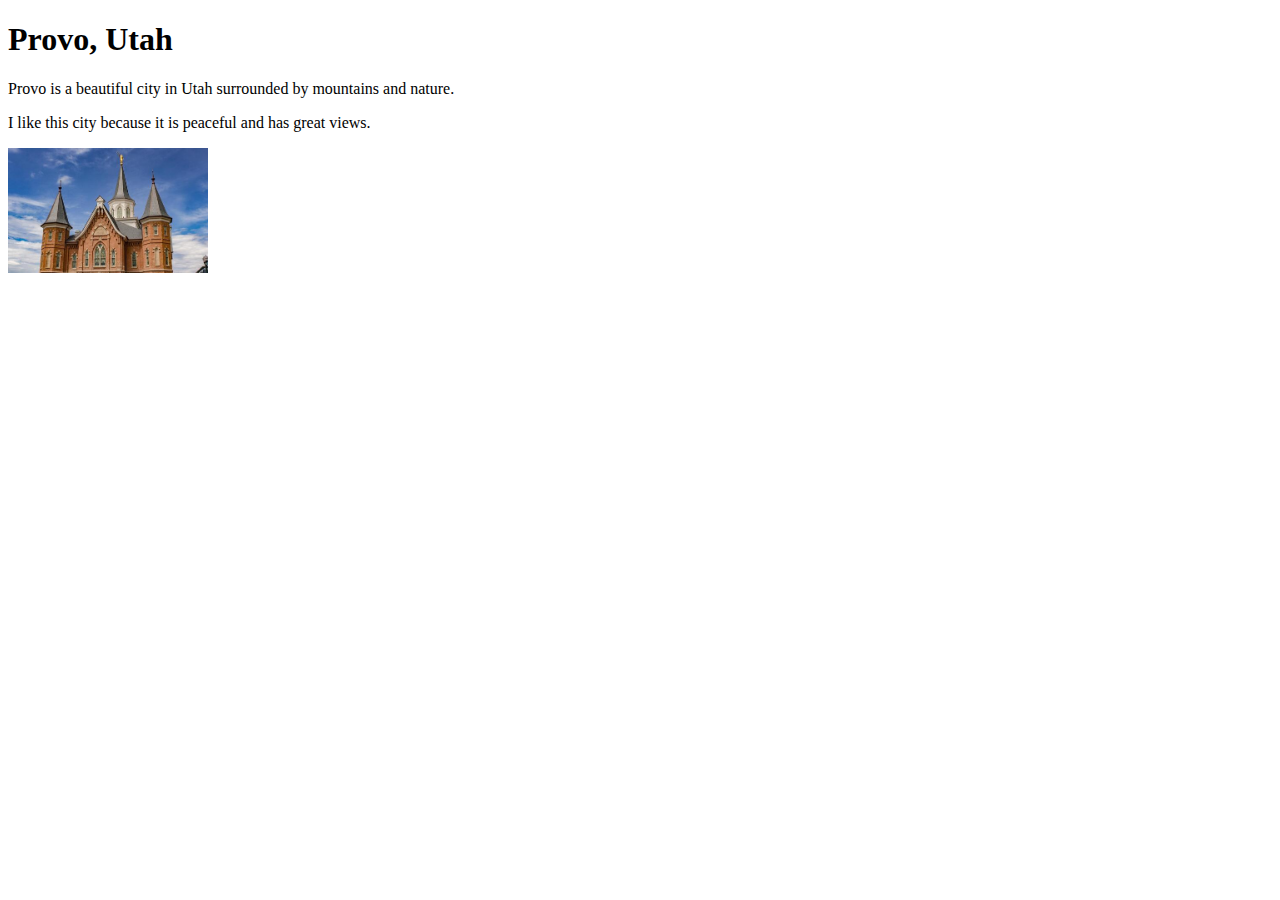
<file: week01/favorite-city.html>
<!DOCTYPE html>
<html lang="en">
<head>
  <meta charset="UTF-8">
  <title>My Favorite City</title>
</head>
<body>

  <h1>Provo, Utah</h1>

  <p>Provo is a beautiful city in Utah surrounded by mountains and nature.</p>

  <p>I like this city because it is peaceful and has great views.</p>

  <img src="provo.jpg" alt="Provo Utah" width="200">
</body>
</html>
</file>
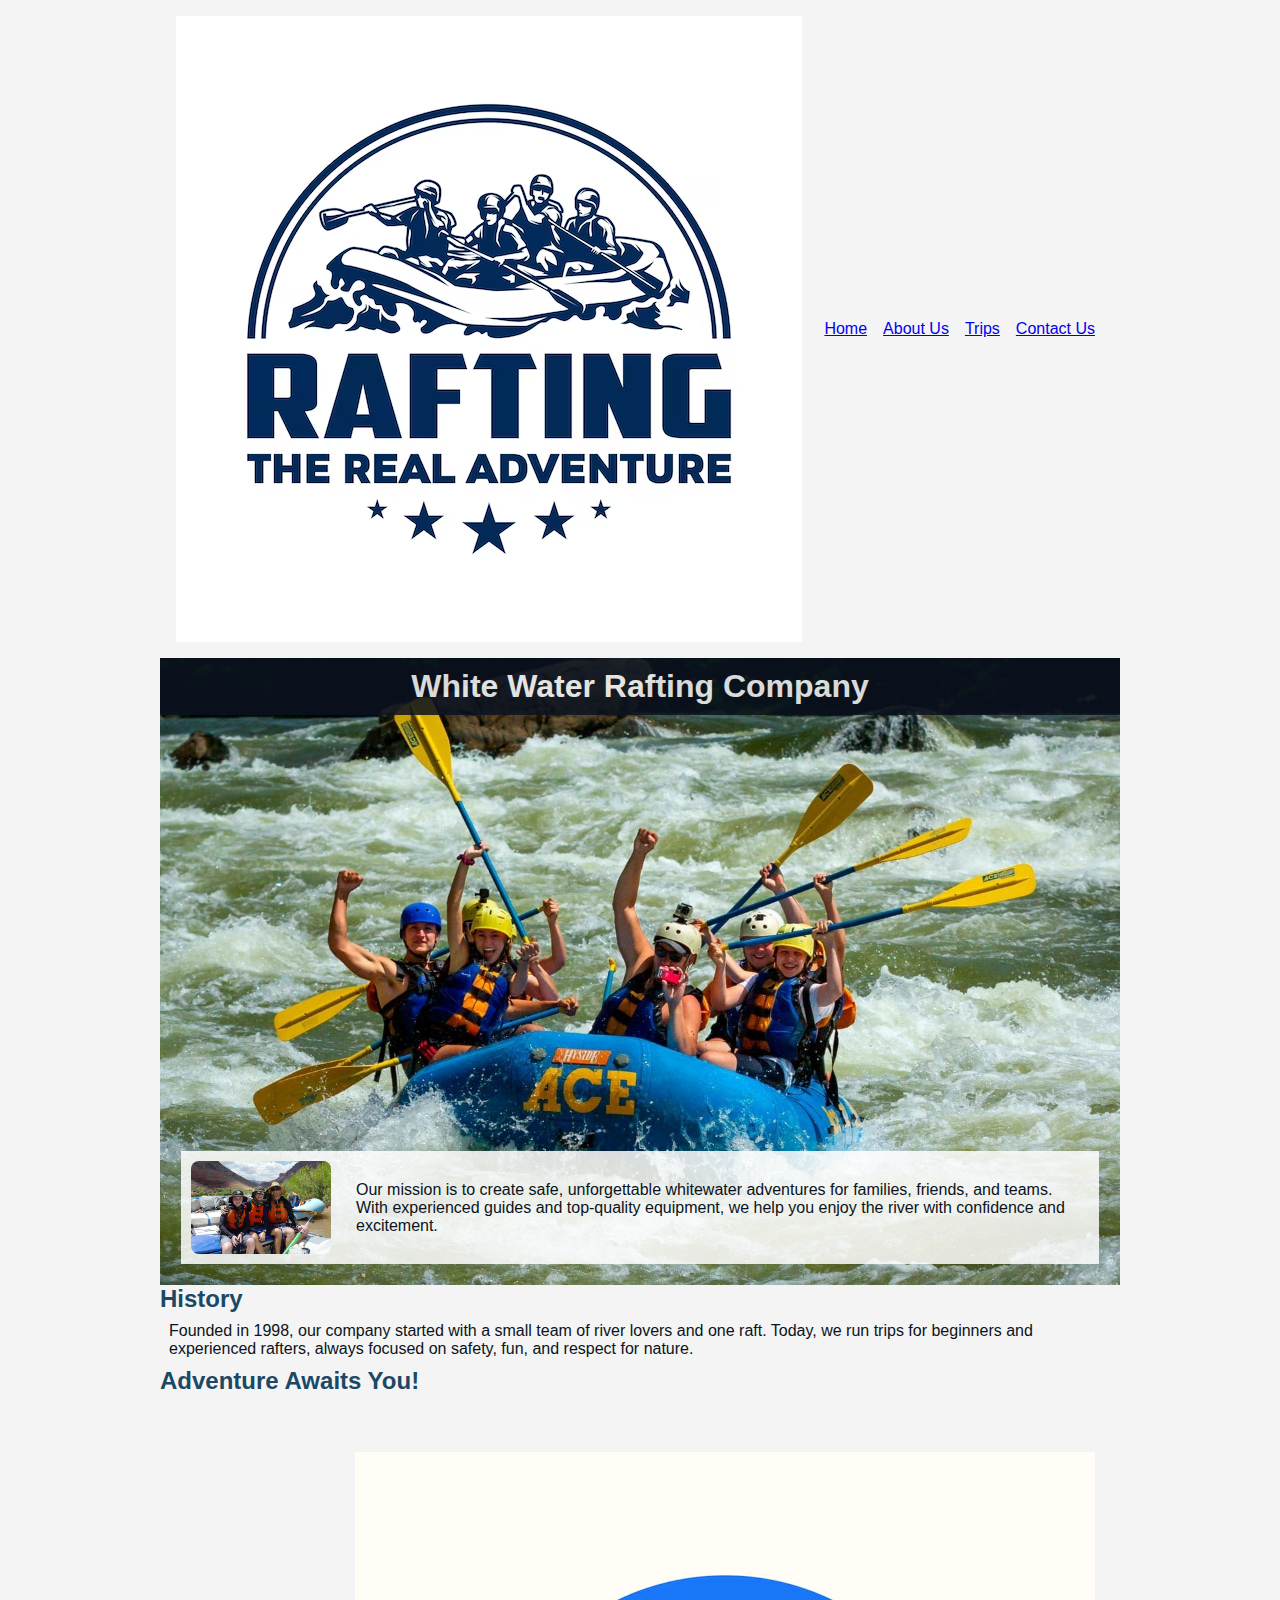
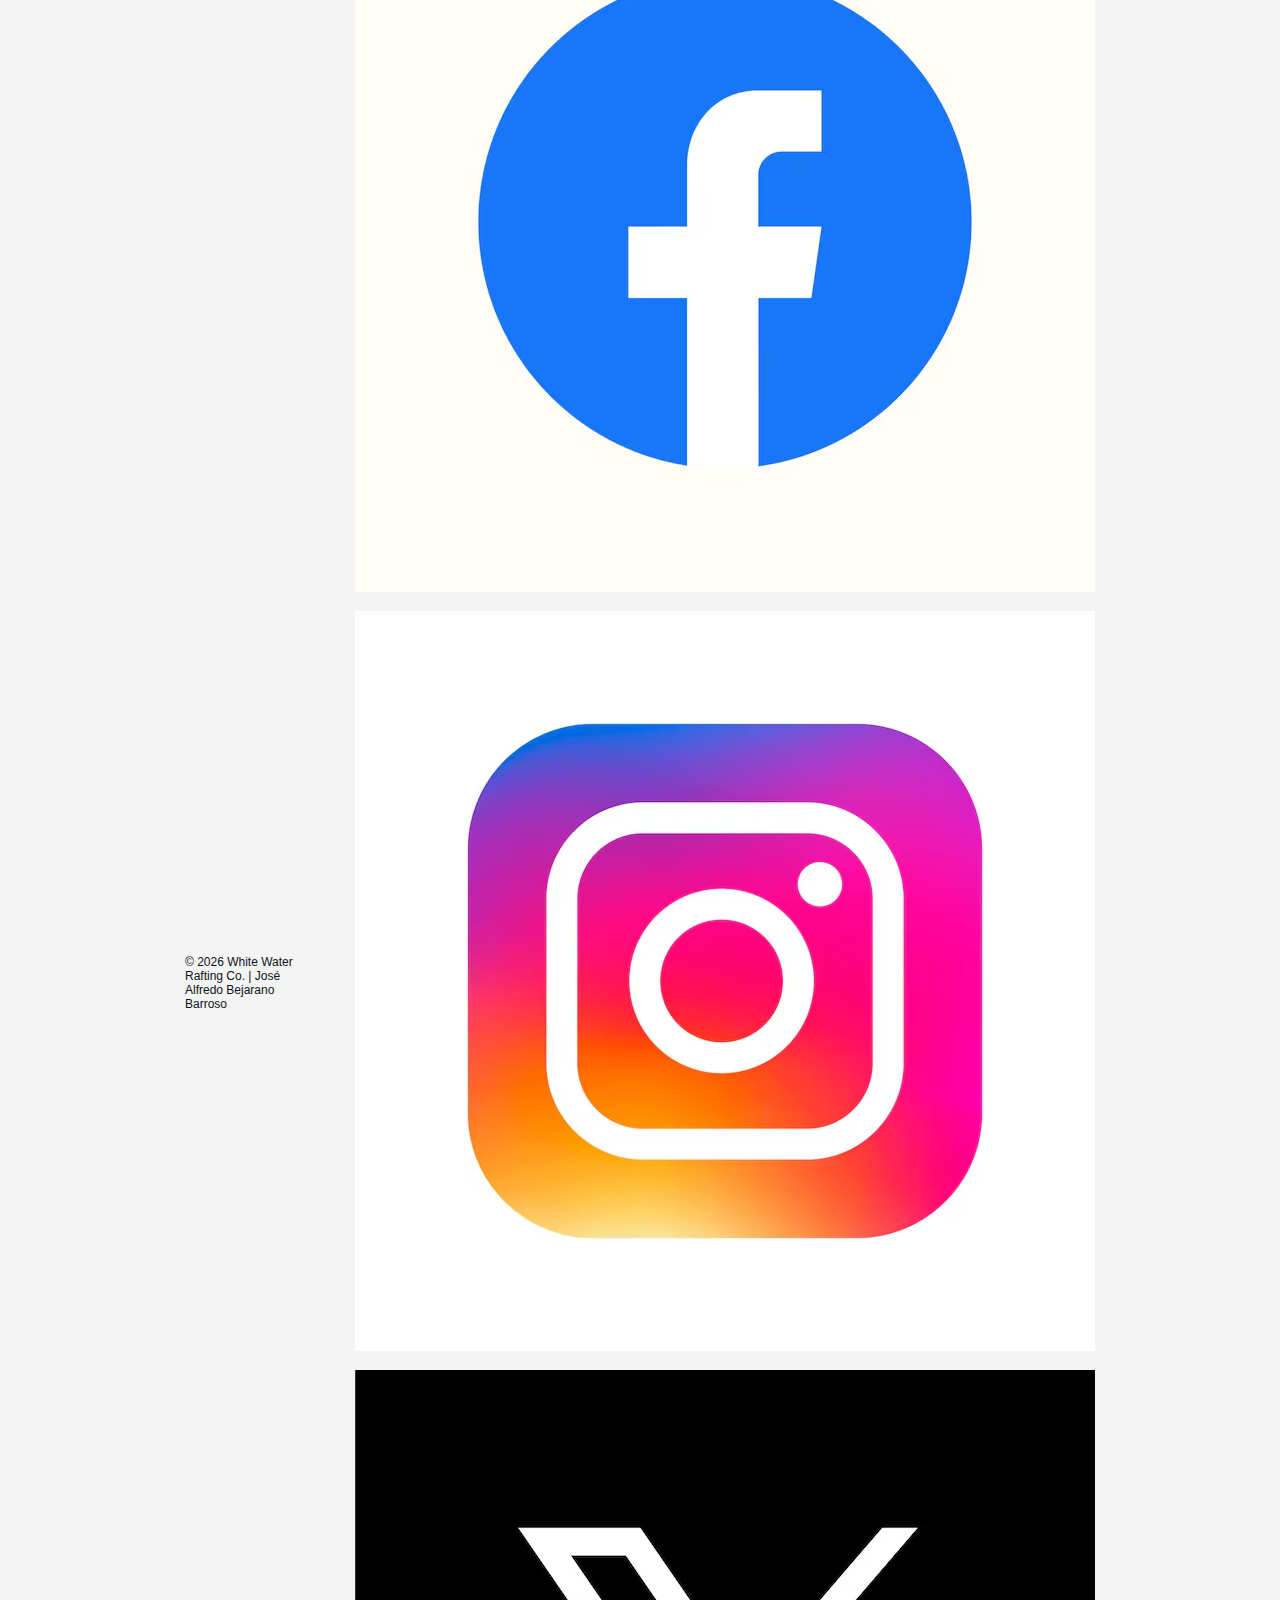
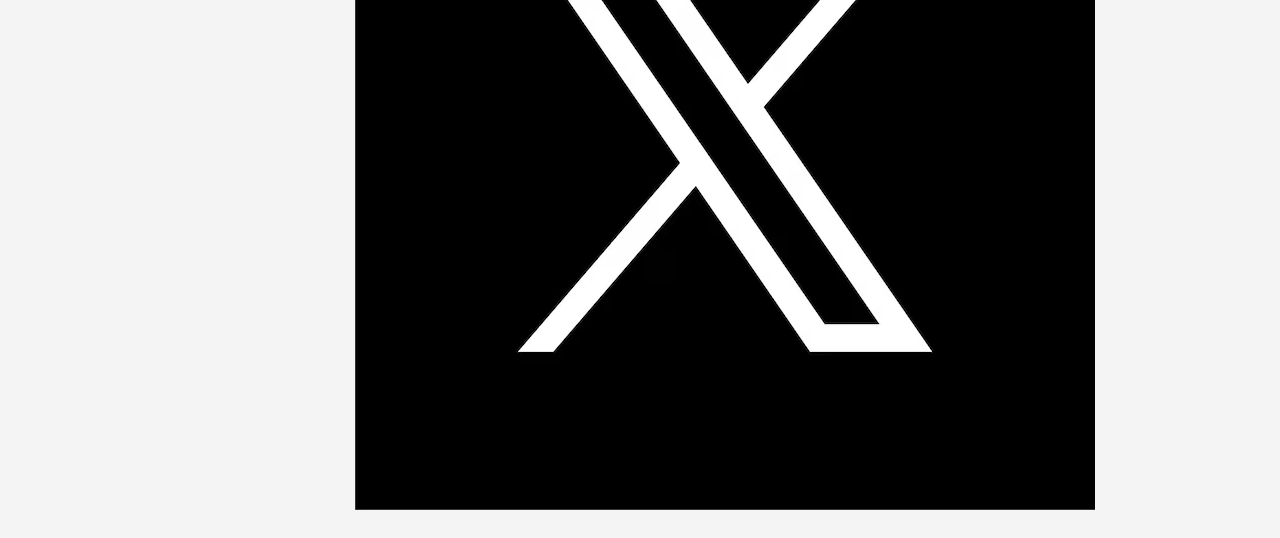
<file: wwr/about.html>
<!DOCTYPE html>
<html lang="en">
<head>
  <meta charset="UTF-8">
  <meta name="viewport" content="width=device-width, initial-scale=1.0">
  <meta name="description" content="Experience thrilling whitewater rafting adventures with expert guides, scenic rivers, and unforgettable memories.">
  <meta name="author" content="José Alfredo Bejarano Barroso">
  <title>About Us | White Water Rafting</title>
  <link rel="stylesheet" href="styles/rafting.css">
</head>
<body>
  <header>
    <img src="images/logo.png" alt="White Water Rafting Logo">
    <nav>
      <a href="index.html">Home</a>
      <a href="about.html">About Us</a>
      <a href="trips.html">Trips</a>
      <a href="contact.html">Contact Us</a>
    </nav>
  </header>

  <main>
    <div class="hero">
      <img src="images/hero.jpg" alt="Rafting through river rapids">
      <h1>White Water Rafting Company</h1>

      <article>
        <img src="images/happy-client.jpg" alt="Happy rafting client">
        <p>
          Our mission is to create safe, unforgettable whitewater adventures for families, friends, and teams.
          With experienced guides and top-quality equipment, we help you enjoy the river with confidence and excitement.
        </p>
      </article>
    </div>

    <section>
      <h2>History</h2>
      <p>
        Founded in 1998, our company started with a small team of river lovers and one raft.
        Today, we run trips for beginners and experienced rafters, always focused on safety, fun, and respect for nature.
      </p>
    </section>

    <section>
      <h2>Adventure Awaits You!</h2>
    </section>
  </main>

  <footer>
    <p>© 2026 White Water Rafting Co. | José Alfredo Bejarano Barroso</p>

    <nav class="socialmedia">
      <a href="https://facebook.com" target="_blank">
        <img src="images/facebook.png" alt="Facebook">
      </a>
      <a href="https://instagram.com" target="_blank">
        <img src="images/instagram.png" alt="Instagram">
      </a>
      <a href="https://twitter.com" target="_blank">
        <img src="images/twitter.png" alt="Twitter">
      </a>
    </nav>
  </footer>
</body>
</html>
</file>
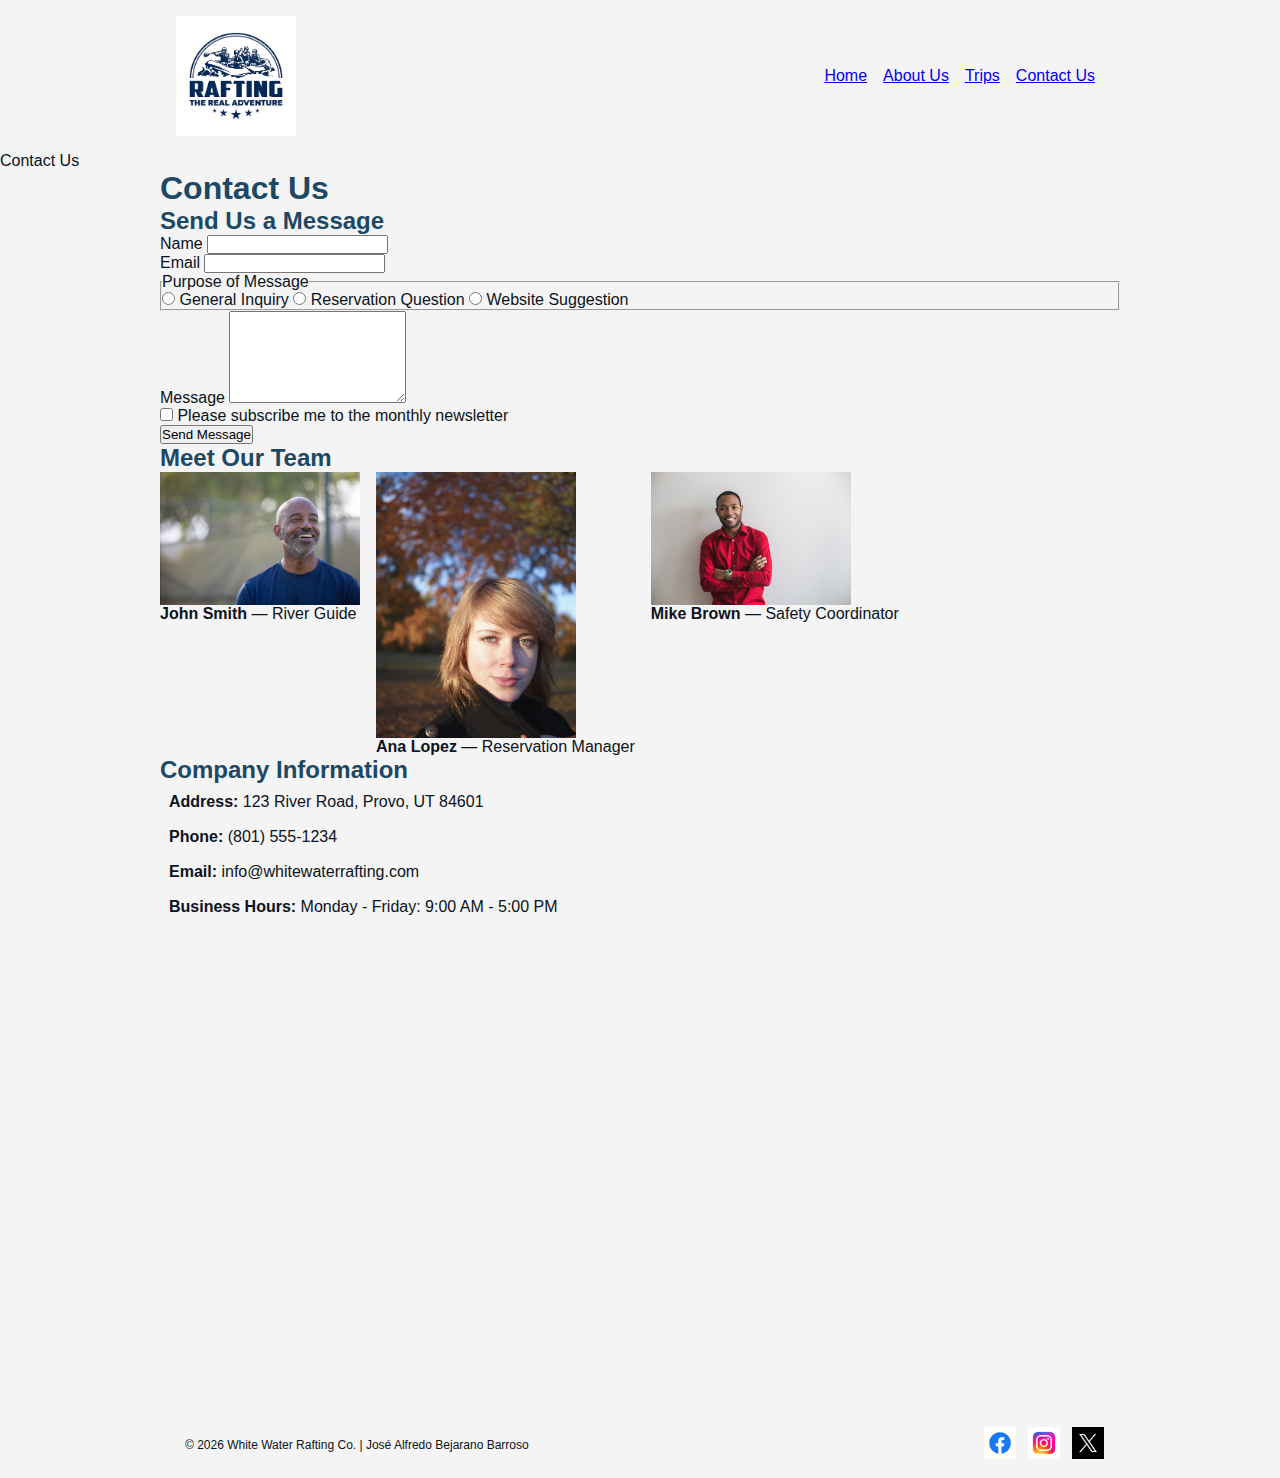
<file: wwr/contact.html>
<!DOCTYPE html>
<html lang="en">
<head>
  <meta charset="UTF-8">
  <meta name="viewport" content="width=device-width, initial-scale=1.0">
  <meta name="description" content="Contact White Water Rafting for reservations, questions, and trip information.">
  <meta name="author" content="José Alfredo Bejarano Barroso">
  <title>Contact Us | White Water Rafting</title>
  <link rel="stylesheet" href="styles/rafting.css">
</head>
<body>
  <header>
    <img src="images/logo.png" alt="White Water Rafting Logo" class="logo">
    <nav>
      <a href="index.html">Home</a>
      <a href="about.html">About Us</a>
      <a href="trips.html">Trips</a>
      <a href="contact.html">Contact Us</a>
    </nav>
  </header>

  <main.
  <h1>Contact Us</h1>
  <main>
  <h1>Contact Us</h1>

  <section class="contact-info">
    <section class="contact-form">
  <h2>Send Us a Message</h2>

  <form action="#" method="post">
    <div class="form-item">
      <label for="name">Name</label>
      <input type="text" id="name" name="name" required>
    </div>

    <div class="form-item">
      <label for="email">Email</label>
      <input type="email" id="email" name="email" required>
    </div>

    <fieldset class="form-item">
      <legend>Purpose of Message</legend>

      <label>
        <input type="radio" name="purpose" value="general" required>
        General Inquiry
      </label>

      <label>
        <input type="radio" name="purpose" value="reservation">
        Reservation Question
      </label>

      <label>
        <input type="radio" name="purpose" value="suggestion">
        Website Suggestion
      </label>
    </fieldset>

    <div class="form-item">
      <label for="message">Message</label>
      <textarea id="message" name="message" rows="6" required></textarea>
    </div>

    <div class="form-item">
      <label>
        <input type="checkbox" name="newsletter" value="yes">
        Please subscribe me to the monthly newsletter
      </label>
    </div>

    <button type="submit" class="submit-btn">Send Message</button>
  </form>
  <section class="employees">
  <h2>Meet Our Team</h2>

  <div class="employee-cards">
    <figure class="employee">
      <img src="images/employee1.jpg" alt="John Smith, River Guide" loading="lazy">
      <figcaption><strong>John Smith</strong> — River Guide</figcaption>
    </figure>

    <figure class="employee">
      <img src="images/employee2.jpg" alt="Ana Lopez, Reservation Manager" loading="lazy">
      <figcaption><strong>Ana Lopez</strong> — Reservation Manager</figcaption>
    </figure>

    <figure class="employee">
      <img src="images/employee3.jpg" alt="Mike Brown, Safety Coordinator" loading="lazy">
      <figcaption><strong>Mike Brown</strong> — Safety Coordinator</figcaption>
    </figure>
  </div>
    <h2>Company Information</h2>

    <p><strong>Address:</strong> 123 River Road, Provo, UT 84601</p>
    <p><strong>Phone:</strong> (801) 555-1234</p>
    <p><strong>Email:</strong> info@whitewaterrafting.com</p>
    <p><strong>Business Hours:</strong> Monday - Friday: 9:00 AM - 5:00 PM</p>
   <iframe src="https://www.google.com/maps/embed?pb=!1m18!1m12!1m3!1d3042.6613441285076!2d-111.66524712362705!3d40.30547777145767!2m3!1f0!2f0!3f0!3m2!1i1024!2i768!4f13.1!3m3!1m2!1s0x874d900653890e8d%3A0xcd58fbbe00667802!2sUtah%20Valley%20Specialty%20Hospital!5e0!3m2!1ses-419!2sus!4v1770488112158!5m2!1ses-419!2sus" width="600" height="450" style="border:0;" allowfullscreen="" loading="lazy" referrerpolicy="no-referrer-when-downgrade"></iframe>
  </section>
</main>
  <footer>
    <p>© 2026 White Water Rafting Co. | José Alfredo Bejarano Barroso</p>

  <div class="social">
      <a href="https://facebook.com" target="_blank">
        <img src="images/facebook.png" alt="Facebook">
      </a>
      <a href="https://instagram.com" target="_blank">
        <img src="images/instagram.png" alt="Instagram">
      </a>
      <a href="https://twitter.com" target="_blank">
        <img src="images/twitter.png" alt="Twitter">
      </a>
    </div>
  </footer>
</body>
</html>
</file>
<file: wwr/styles/rafting.css>
:root {
  --primary-color: #1b4965;
  --secondary-color: #5fa8d3;
  --accent1-color: #0b1320;
  --accent2-color: #f4f4f4;

  --heading-font: Arial, Helvetica, sans-serif;
  --body-font: Arial, Helvetica, sans-serif;
}

* {
  margin: 0;
  padding: 0;
  box-sizing: border-box;
}

body {
  font-family: var(--body-font);
  color: var(--accent1-color);
  background-color: var(--accent2-color);
}
header, main, footer {
  max-width: 960px;
  margin: 0 auto;
}
h1, h2 {
  font-family: var(--heading-font);
  color: var(--primary-color);
}

nav, p, article {
  margin: 1px;
  padding: 8px;
}

.hero {
  position: relative;
}

.hero img {
  display: block;
  width: 100%;
  height: auto;
}

.hero h1 {
  position: absolute;
  top: 0px;
  width: 100%;
  padding: 10px;
  text-align: center;
  opacity: 0.85;
  background-color: var(--accent1-color);
  color: #fff;
}
.hero article {
  position: absolute;
  left: 20px;
  right: 20px;
  bottom: 20px;
  background: rgba(255, 255, 255, 0.85);
  padding: 10px;

  display: grid;
  grid-template-columns: 140px 1fr;
  gap: 1rem;
  align-items: center;
}
.hero article h2 {
  margin-top: 0;
}
.hero article p {
  margin-bottom: 0;
}
.hero article img {
  float: none;
  width: 140px;
  border-radius: 8px;
}
footer a {
  color: var(--primary-color);
  text-decoration: none;
}
footer a:hover {
  text-decoration: underline;
}
footer a:visited {
  color: var(--secondary-color);
}
footer a:active {
  color: var(--accent1-color);
}
.clearfix::after {
  content: "";
  display: table;
  clear: both;
}
nav ul {
  list-style-type: none;
  background-color: var(--primary-color);
  overflow: hidden;
}
nav ul li {
    float: left;
}
header img {
  width: auto;
  height: auto;
}
nav ul li a {
  display: block;
  color: white;
  text-align: center;
  padding: 14px 16px;
  text-decoration: none;
}
/* ===== W04 ABOUT PAGE LAYOUT ===== */

header {
  max-width: 960px;
  margin: 0 auto;
  padding: 1rem;
  display: grid;
  grid-template-columns: 140px 1fr;
  align-items: center;
  gap: 1rem;
}

header .logo {
  width: 120px;
}
nav {
  display: flex;
  justify-content: flex-end;
  gap: 1rem;
  flex-wrap: wrap;
}

.history {
  display: grid;
  grid-template-columns: 1fr 260px 1fr;
  gap: 1rem;
  align-items: center;
  margin-top: 2rem;
}

.history h2 {
  grid-column: 1 / -1;
  text-align: center;
}

.history img {
  width: 100%;
  max-width: 260px;
  height: 180px;
  object-fit: cover;
  border-radius: 10px;
}
.adventure-gallery {
  display: flex;
  gap: 1rem;
  flex-wrap: wrap;
  justify-content: space-between;
}

.adventure-gallery figure {
  margin: 0;
  flex: 1 1 160px;
  max-width: 180px;
}

.adventure-gallery img {
  width: 100%;
  height: 120px;
  object-fit: cover;
  border-radius: 10px;
}

.adventure-gallery figcaption {
  text-align: center;
  margin-top: 0.5rem;
}
footer {
  max-width: 960px;
  margin: 2rem auto 0;
  padding: 1rem;
  display: flex;
  justify-content: space-between;
  align-items: center;
  font-size: 0.75em;
}
.social {
  display: flex;
  gap: 0.75rem;
}
.social img {
  width: 32px;
}
.employee-cards {
  display: flex;
  gap: 1rem;
  flex-wrap: wrap;
}

.employee {
  margin: 0;
}

.employee img {
  width: 200px;
  height: auto;
  display: block;
}
</file>
